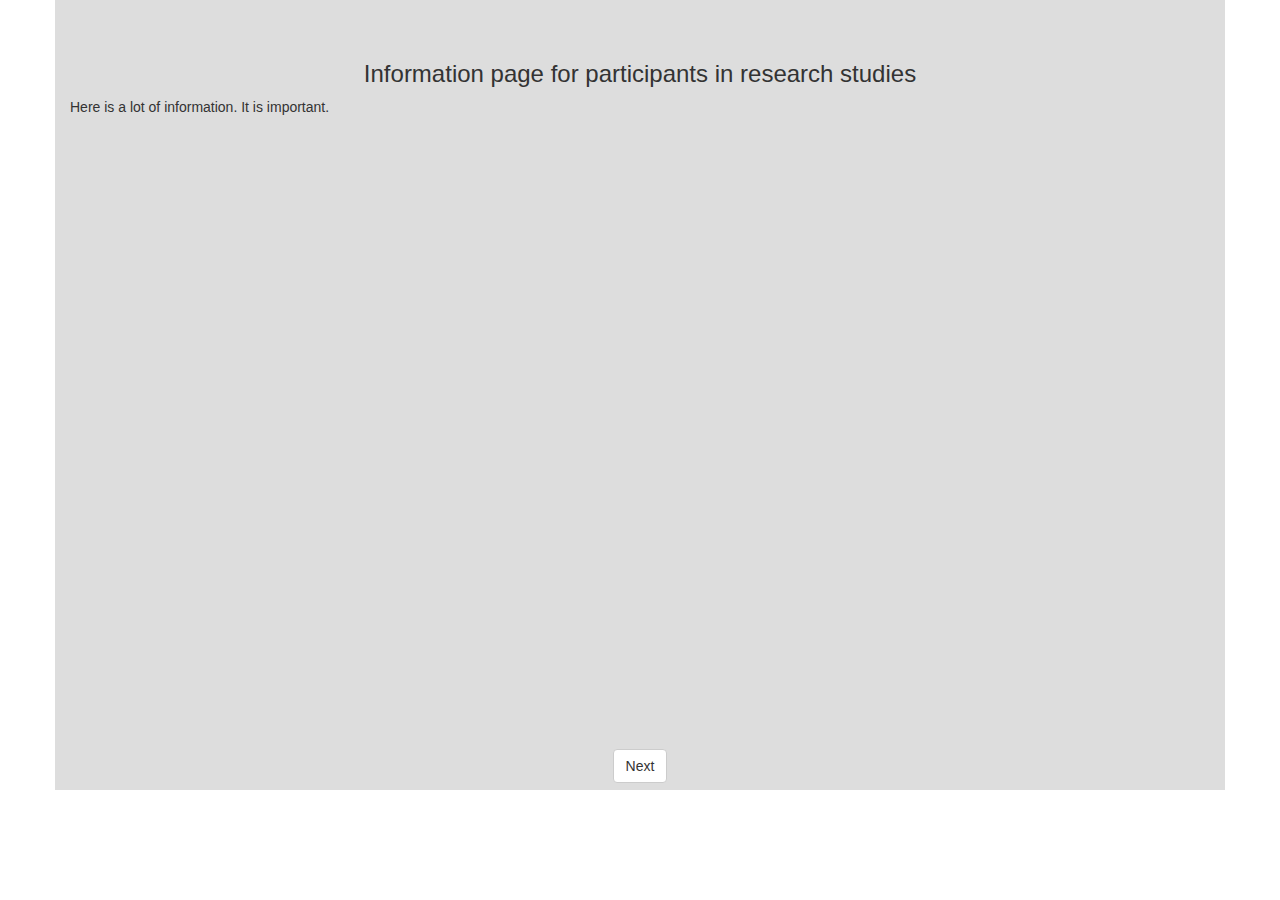
<file: Tutorials_Code/TowArmedTut/index.html>
<!DOCTYPE html>

<html>
    <head>
    <title>Experiment</title>
        <link rel="stylesheet" href="https://maxcdn.bootstrapcdn.com/bootstrap/3.3.4/css/bootstrap.min.css">
        <link rel='stylesheet' type='text/css' href='TwoArmedTut.css' media = "screen"/>
	<script src="http://code.jquery.com/jquery-1.11.1.js"></script>
	<script src="TwoArmedTut.js"></script>
  </head>
  <body>
  
  <div class ='Main' id = 'Main'>
            <div class = 'DivElements' id = 'Top'></div>
            <div class ='DivElements' id = 'Stage'> </div>
            <div class ='DivElements' id = 'Bottom'> </div>
   </div>

  </body>
</html>
</file>
<file: Tutorials_Code/TowArmedTut/TwoArmedTut.css>
.Main {
    margin-right: auto;
    margin-left: auto;
    background-color: #DDDDDD;
    font-family:Arial,Helvetica,sans-serif;
}
.DivElements {
    margin-right: auto;
    margin-left: auto;
    display: block;
   }
</file>
